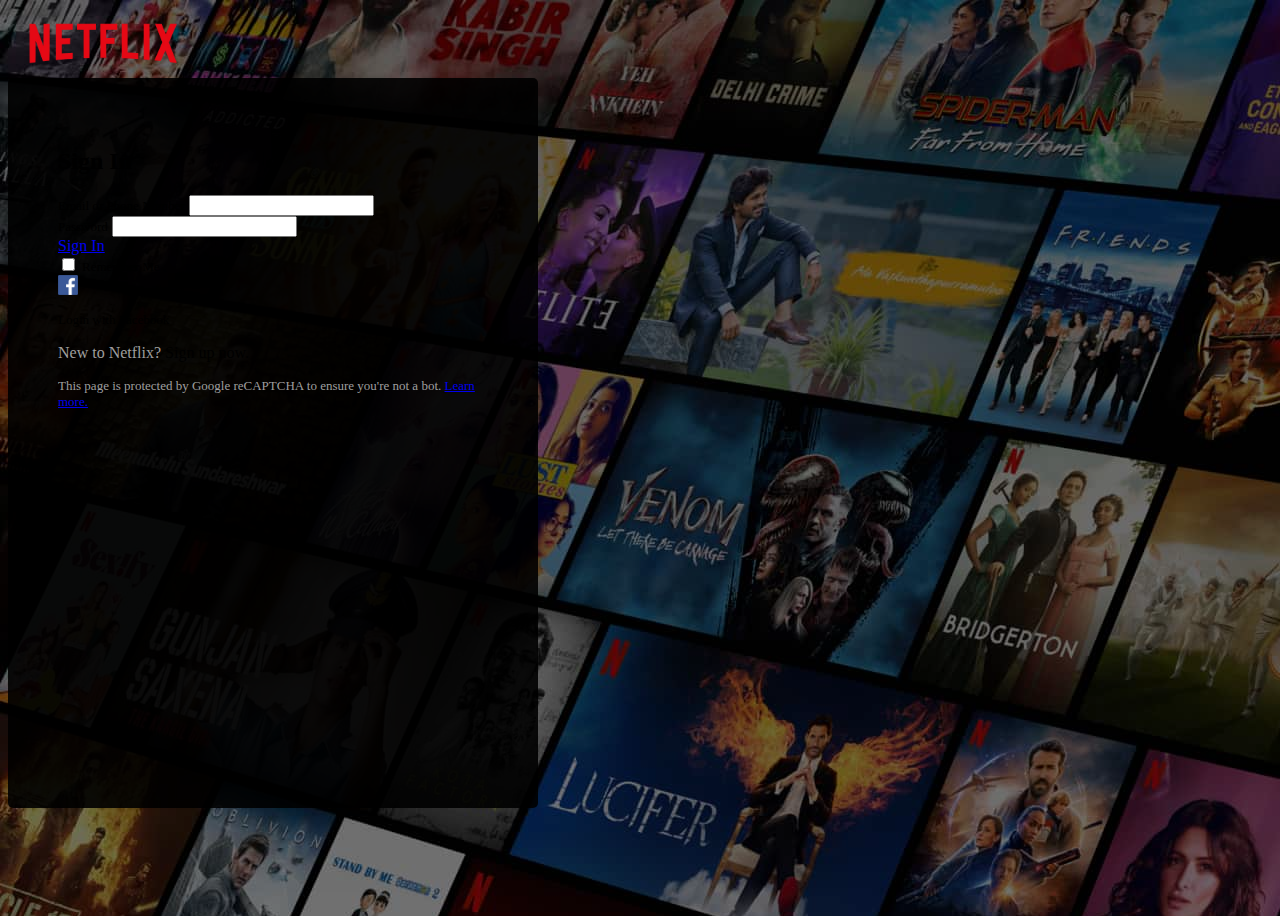
<file: index.html>
<!doctype html>
<html lang="en">
  <head>
    <!-- Required meta tags -->
    <meta charset="utf-8">
    <meta name="viewport" content="width=device-width, initial-scale=1">

    <!-- Bootstrap CSS -->
    <link href="https://cdn.jsdelivr.net/npm/bootstrap@5.0.2/dist/css/bootstrap.min.css" rel="stylesheet" integrity="sha384-EVSTQN3/azprG1Anm3QDgpJLIm9Nao0Yz1ztcQTwFspd3yD65VohhpuuCOmLASjC" crossorigin="anonymous">

    <title>Netflix</title>
    <link rel="stylesheet" href="./style.css">
  </head>
  <body>
    
    <div class="login-top">
        <img src="./images/logo.png" alt="">
    </div>

    <div class="d-flex justify-content-center align-items-center" style="width: 100vw;">
        <section class="login-box">
            <h2 class="text-white">Sign In</h2>
            <form class="mt-4">
                <div class="mb-3 bg-white rounded px-2" >
                  <label for="exampleInputEmail1" class="form-label small-text">Email or Phone Number</label>
                  <input type="email" class="form-control border-0 p-0" id="exampleInputEmail1" aria-describedby="emailHelp">
                  
                </div>
                <div class="mb-3 bg-white rounded px-2">
                  <label for="exampleInputPassword1" class="form-label small-text">Password</label>
                  <input type="password" class="form-control border-0 p-0" id="exampleInputPassword1">
                </div>
                <a href="./landing.html" type="submit" class="btn btn-danger mt-3" style="width: 100%;">Sign In</a>
                <div class="mb-3 mt-3 form-check">
                  <input type="checkbox" class="form-check-input" id="exampleCheck1">
                  <label class="form-check-label text-white small-text" for="exampleCheck1">Remember Me</label>
                </div>
                
                <div class="mt-3 d-flex">
                    <img width="20px" src="./images/fb.png" alt="">
                    <p class="m-0 small-text text-white mx-2">Login with Facebook</p>
                </div>
                <div class="mt-3 ">
                    <!-- <img width="20px" src="./images/fb.png" alt=""> -->
                    <p class="m-0  text-white"> <span style="color: rgba(212, 212, 212, 0.75);">New to Netflix?</span>  Sign up now.</p>
                    <p class="m-0 small-text text-white  mt-2"> <span style="color: rgba(212, 212, 212, 0.75);">This page is protected by Google reCAPTCHA to ensure you're not a bot. <a href="#"> Learn more.</a> </span> </p>
                </div>
              </form>
        </section>
    </div>

    <!-- Optional JavaScript; choose one of the two! -->

    <!-- Option 1: Bootstrap Bundle with Popper -->
    <script src="https://cdn.jsdelivr.net/npm/bootstrap@5.0.2/dist/js/bootstrap.bundle.min.js" integrity="sha384-MrcW6ZMFYlzcLA8Nl+NtUVF0sA7MsXsP1UyJoMp4YLEuNSfAP+JcXn/tWtIaxVXM" crossorigin="anonymous"></script>

    <!-- Option 2: Separate Popper and Bootstrap JS -->
    <!--
    <script src="https://cdn.jsdelivr.net/npm/@popperjs/core@2.9.2/dist/umd/popper.min.js" integrity="sha384-IQsoLXl5PILFhosVNubq5LC7Qb9DXgDA9i+tQ8Zj3iwWAwPtgFTxbJ8NT4GN1R8p" crossorigin="anonymous"></script>
    <script src="https://cdn.jsdelivr.net/npm/bootstrap@5.0.2/dist/js/bootstrap.min.js" integrity="sha384-cVKIPhGWiC2Al4u+LWgxfKTRIcfu0JTxR+EQDz/bgldoEyl4H0zUF0QKbrJ0EcQF" crossorigin="anonymous"></script>
    -->
  </body>
</html>
</file>
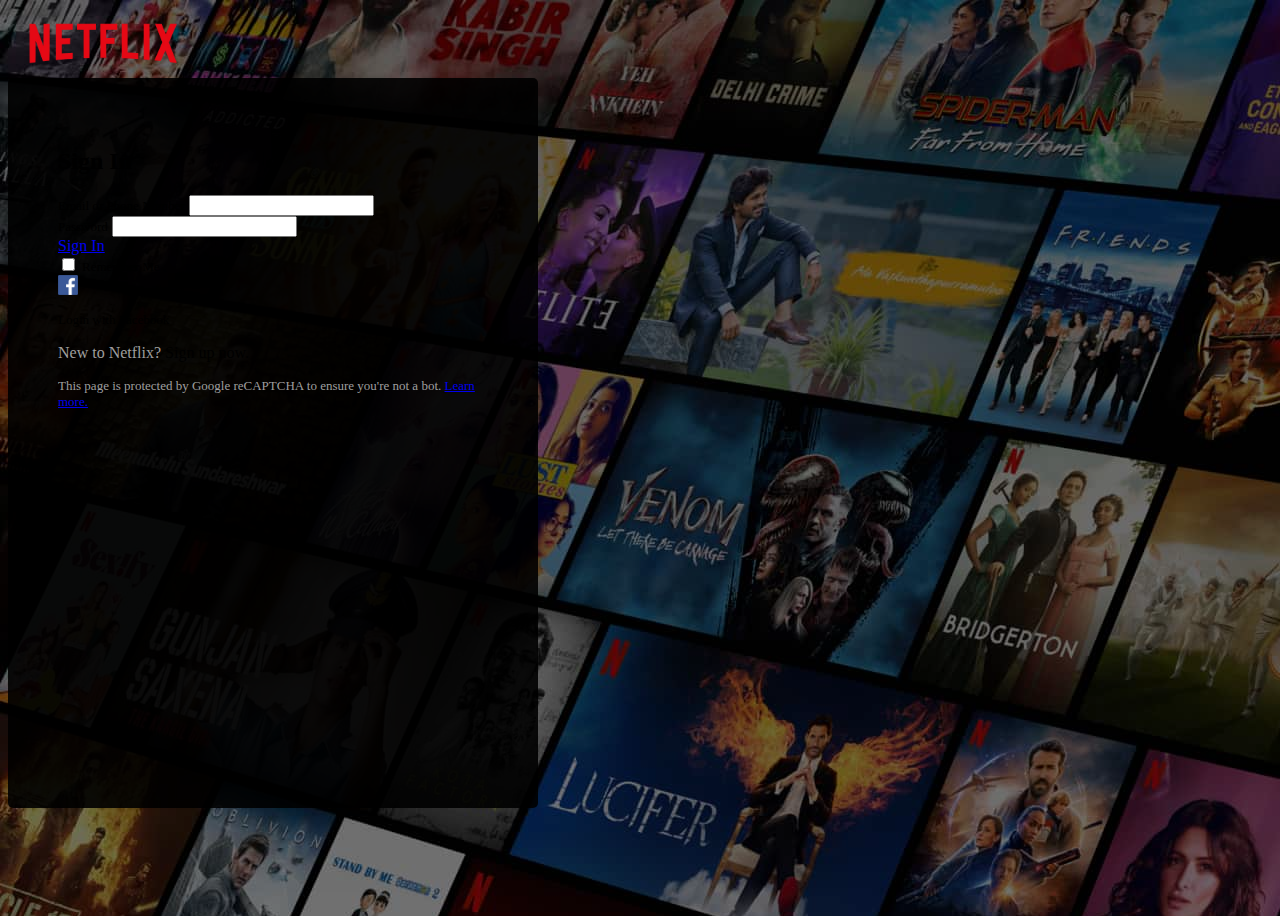
<file: loginPage.html>
<!doctype html>
<html lang="en">
  <head>
    <!-- Required meta tags -->
    <meta charset="utf-8">
    <meta name="viewport" content="width=device-width, initial-scale=1">

    <!-- Bootstrap CSS -->
    <link href="https://cdn.jsdelivr.net/npm/bootstrap@5.0.2/dist/css/bootstrap.min.css" rel="stylesheet" integrity="sha384-EVSTQN3/azprG1Anm3QDgpJLIm9Nao0Yz1ztcQTwFspd3yD65VohhpuuCOmLASjC" crossorigin="anonymous">

    <title>Netflix</title>
    <link rel="stylesheet" href="./style.css">
  </head>
  <body>
    
    <div class="login-top">
        <img src="./images/logo.png" alt="">
    </div>

    <div class="d-flex justify-content-center align-items-center" style="width: 100vw;">
        <section class="login-box">
            <h2 class="text-white">Sign In</h2>
            <form class="mt-4">
                <div class="mb-3 bg-white rounded px-2" >
                  <label for="exampleInputEmail1" class="form-label small-text">Email or Phone Number</label>
                  <input type="email" class="form-control border-0 p-0" id="exampleInputEmail1" aria-describedby="emailHelp">
                  
                </div>
                <div class="mb-3 bg-white rounded px-2">
                  <label for="exampleInputPassword1" class="form-label small-text">Password</label>
                  <input type="password" class="form-control border-0 p-0" id="exampleInputPassword1">
                </div>
                <a href="./landing.html" type="submit" class="btn btn-danger mt-3" style="width: 100%;">Sign In</a>
                <div class="mb-3 mt-3 form-check">
                  <input type="checkbox" class="form-check-input" id="exampleCheck1">
                  <label class="form-check-label text-white small-text" for="exampleCheck1">Remember Me</label>
                </div>
                
                <div class="mt-3 d-flex">
                    <img width="20px" src="./images/fb.png" alt="">
                    <p class="m-0 small-text text-white mx-2">Login with Facebook</p>
                </div>
                <div class="mt-3 ">
                    <!-- <img width="20px" src="./images/fb.png" alt=""> -->
                    <p class="m-0  text-white"> <span style="color: rgba(212, 212, 212, 0.75);">New to Netflix?</span>  Sign up now.</p>
                    <p class="m-0 small-text text-white  mt-2"> <span style="color: rgba(212, 212, 212, 0.75);">This page is protected by Google reCAPTCHA to ensure you're not a bot. <a href="#"> Learn more.</a> </span> </p>
                </div>
              </form>
        </section>
    </div>

    <!-- Optional JavaScript; choose one of the two! -->

    <!-- Option 1: Bootstrap Bundle with Popper -->
    <script src="https://cdn.jsdelivr.net/npm/bootstrap@5.0.2/dist/js/bootstrap.bundle.min.js" integrity="sha384-MrcW6ZMFYlzcLA8Nl+NtUVF0sA7MsXsP1UyJoMp4YLEuNSfAP+JcXn/tWtIaxVXM" crossorigin="anonymous"></script>

    <!-- Option 2: Separate Popper and Bootstrap JS -->
    <!--
    <script src="https://cdn.jsdelivr.net/npm/@popperjs/core@2.9.2/dist/umd/popper.min.js" integrity="sha384-IQsoLXl5PILFhosVNubq5LC7Qb9DXgDA9i+tQ8Zj3iwWAwPtgFTxbJ8NT4GN1R8p" crossorigin="anonymous"></script>
    <script src="https://cdn.jsdelivr.net/npm/bootstrap@5.0.2/dist/js/bootstrap.min.js" integrity="sha384-cVKIPhGWiC2Al4u+LWgxfKTRIcfu0JTxR+EQDz/bgldoEyl4H0zUF0QKbrJ0EcQF" crossorigin="anonymous"></script>
    -->
  </body>
</html>
</file>
<file: style.css>
body{
    background-image: linear-gradient(rgba(0, 0, 0, 0.491), rgba(0, 0, 0, 0.416)) , url(./images/login-bg.jpeg);
    height: 100vh;
    overflow-x: hidden;

}
.login-top{
    width: 100vw;
    height: 70px;
    background-color: rgba(0, 0, 0, 0);
    padding: 0px 20px;
    display: flex;
    align-items: center;
}

.login-top img{
    width: 150px;
}


.login-box{
    background-color: rgba(0, 0, 0, 0.899);
    width: 430px;
    height: 630px;
    border-radius: 5px;
    padding: 50px;
}

.small-text{
    font-size: 13px;
}

.form-control{
    box-shadow: none !important;
}
</file>
